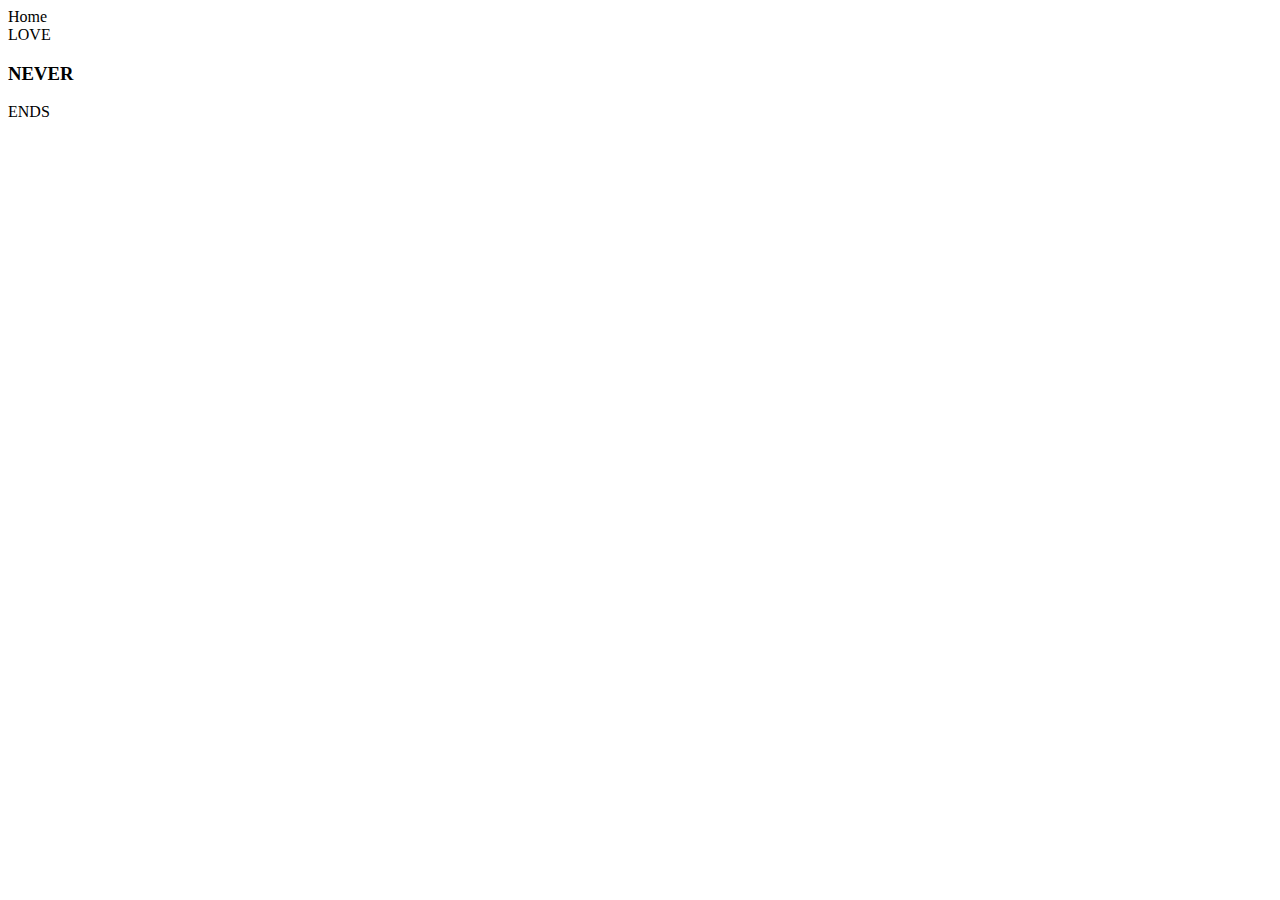
<file: article-two.html>
<!DOCTYPE html>
<html>
    <head>
        <title>
            ARUN"S ARTICLE
        </title>
    </head>
    <body>
         <div>
            <o href="/">Home</o>
        </div>
        <div>
            LOVE 
        </div>
        <h3>
            NEVER 
        </h3>
        <DIV>
            ENDS
        </DIV>
    </body>
</html>
</file>
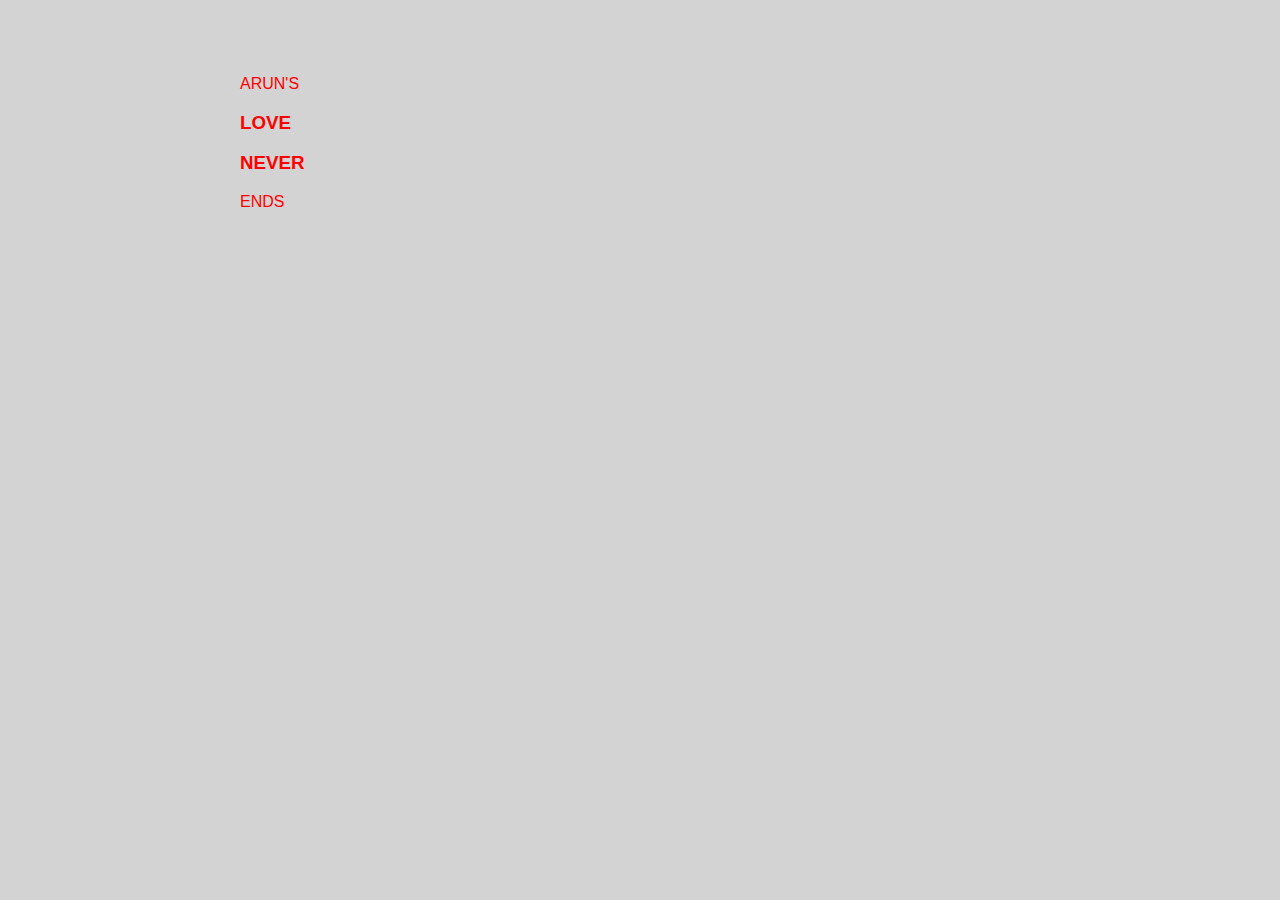
<file: ui/article-two.html>
<!DOCTYPE html>
<html>
    <head>
        <title>
            ARUN"S ARTICLE
        </title>
         <meta name="viewport" content="width=device-width,intial-scale=1" />
          <link href="/ui/style.css" rel="stylesheet" />
    </head>
    <body>
       <div class="love">
         <div>
            <o href="/">ARUN'S</o>
        </div>
        <h3>
            LOVE 
        </h3>
        <h3>
            NEVER 
        </h3>
        <DIV>
            ENDS
        </DIV>
        </div>
    </body>
</html>
</file>
<file: ui/style.css>
body {
    font-family: sans-serif;
    background-color: lightgrey;
    margin-top: 75px;
}

.center {
    text-align: center;
}

.text-big {
    font-size: 300%;
}

.bold {
    font-weight: bold;
}

.img-medium {
    height: 200px;
}
            .love{
                 max-width: 800px;
                 margin: 0 auto;
                 color:red;
                 font-family:sans-serif;
             }
</file>
